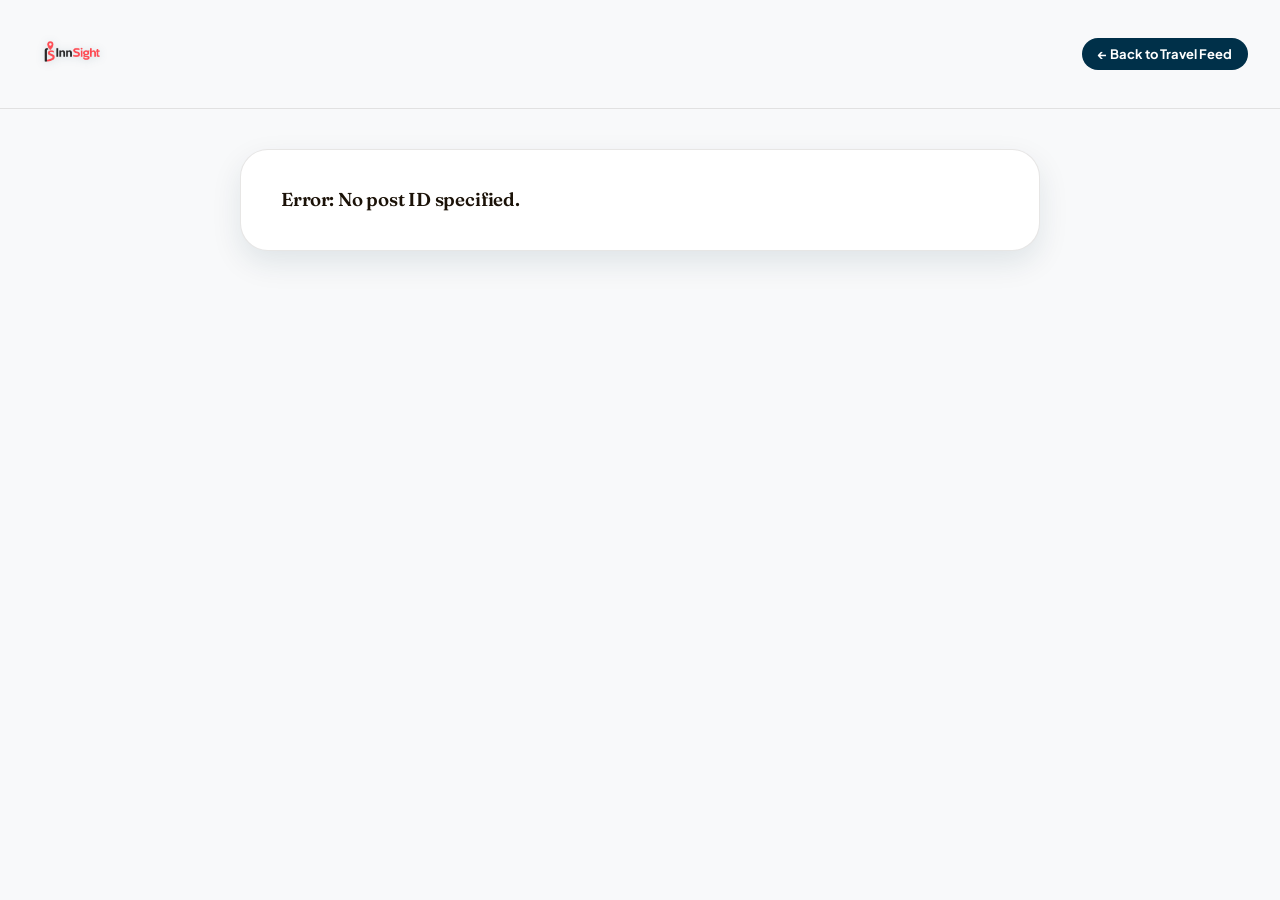
<file: post.html>
<!DOCTYPE html>
<html lang="en">
<head>
<meta charset="UTF-8">
<meta name="viewport" content="width=device-width, initial-scale=1.0">
<title>InnSight — Community Travel Experience</title>
<link rel="icon" href="assets/logo-short.png">
<link rel="preconnect" href="https://fonts.googleapis.com">
<link href="https://fonts.googleapis.com/css2?family=Fraunces:opsz,wght@9..144,500;9..144,600;9..144,700&family=Plus+Jakarta+Sans:wght@400;500;600;700;800&display=swap" rel="stylesheet">
<link rel="stylesheet" href="assets/styles.css">
<style>
  .post-detail-layout {
    max-width: 800px;
    margin: 40px auto 80px;
    background: #fff;
    border: 1px solid var(--line);
    border-radius: var(--radius-lg);
    padding: 40px;
    box-shadow: var(--shadow-md);
  }
  .post-image {
    width: 100%;
    height: 380px;
    object-fit: cover;
    border-radius: var(--radius);
    margin-bottom: 28px;
    border: 1px solid var(--line);
  }
  .post-title {
    font-family: 'Fraunces', serif;
    font-size: 32px;
    color: var(--navy);
    line-height: 1.2;
    margin: 0 0 16px;
  }
  .post-meta {
    display: flex;
    align-items: center;
    gap: 12px;
    border-bottom: 1px solid var(--line);
    padding-bottom: 18px;
    margin-bottom: 24px;
  }
  .post-meta .avatar {
    width: 36px;
    height: 36px;
    border-radius: 50%;
    background: var(--sky);
    color: #fff;
    font-weight: 700;
    font-size: 15px;
    display: flex;
    align-items: center;
    justify-content: center;
  }
  .post-meta .info {
    display: flex;
    flex-direction: column;
    line-height: 1.3;
  }
  .post-meta .author {
    font-size: 14.5px;
    font-weight: 700;
  }
  .post-meta .date {
    font-size: 12px;
    color: rgba(27,18,8,0.5);
  }
  .post-meta .location-tag {
    margin-left: auto;
    background: var(--bg-soft);
    color: var(--navy);
    font-size: 12.5px;
    font-weight: 700;
    padding: 6px 14px;
    border-radius: 999px;
    border: 1px solid var(--line);
  }
  .post-body {
    font-size: 16.5px;
    line-height: 1.7;
    color: rgba(27,18,8,0.85);
    margin-bottom: 40px;
  }
  .comments-section {
    border-top: 1px solid var(--line);
    padding-top: 34px;
  }
  .comments-title {
    font-family: 'Fraunces', serif;
    font-size: 22px;
    color: var(--navy);
    margin-bottom: 24px;
  }
  .comment-item {
    background: var(--bg-soft);
    border-radius: 12px;
    padding: 16px 20px;
    margin-bottom: 16px;
    border: 1px solid rgba(27,18,8,0.04);
  }
  .comment-meta {
    display: flex;
    align-items: center;
    gap: 8px;
    margin-bottom: 8px;
  }
  .comment-meta .c-avatar {
    width: 20px;
    height: 20px;
    border-radius: 50%;
    background: var(--navy);
    color: #fff;
    font-size: 9px;
    font-weight: 700;
    display: flex;
    align-items: center;
    justify-content: center;
  }
  .comment-meta .c-author {
    font-size: 12.5px;
    font-weight: 700;
  }
  .comment-meta .c-date {
    font-size: 11px;
    color: rgba(27,18,8,0.4);
    margin-left: auto;
  }
  .comment-text {
    font-size: 13.5px;
    line-height: 1.5;
    color: rgba(27,18,8,0.8);
    margin: 0;
  }
  .comment-form {
    background: #fff;
    border: 1px solid var(--line);
    border-radius: 14px;
    padding: 24px;
    margin-top: 30px;
    box-shadow: var(--shadow-sm);
  }
</style>
</head>
<body style="background:var(--bg);">

<!-- ============ NAV ============ -->
<header class="nav">
  <div class="nav-inner">
    <a href="index.html" class="brand">
      <img src="assets/logo-short.png" alt="InnSight Logo" style="height: 80px; width: auto; max-width:300px; object-fit:contain; display:block; filter: drop-shadow(0 1px 4px rgba(0,48,73,0.18));">
    </a>

    <div class="nav-actions" style="margin-left:auto;">
      <a href="index.html" class="btn btn-navy btn-sm" onclick="localStorage.setItem('redirectTab', 'social');">
        ← Back to Travel Feed
      </a>
    </div>
  </div>
</header>

<main class="container">
  <div class="post-detail-layout" id="post-content-container">
    <!-- Loaded dynamically -->
  </div>
</main>

<script>
  // Initial Mock Posts Database (identical to script.js defaults)
  const DEFAULT_POSTS = [
    {
      id: "post-1",
      title: "Unbelievable remote work stay in Lisbon!",
      author: "Alex Rivera",
      avatar: "A",
      location: "Lisbon, Portugal",
      content: "Just finished a 2-week workation at the Downtown Designer Loft. The 185 Mbps Wi-Fi was flawless. I sat out on the terrace every afternoon. Highly recommend the Madalena Cafe just down the street! Walking accessibility in Lisbon is amazing, though the street tram is slightly noisy if you open the front balcony.",
      image: "https://images.unsplash.com/photo-1505873242700-f289a29e1e0f?auto=format&fit=crop&w=700&q=80",
      likes: 24,
      comments: [
        {
          author: "Clara Dupont",
          avatar: "C",
          content: "So glad you enjoyed the terrace! We just had the double-glazed windows serviced to keep the tram noise even lower.",
          date: "2026-06-25"
        },
        {
          author: "Marc Wood",
          avatar: "M",
          content: "Adding this to my wishlist for next spring. Is the desk comfortable for 8+ hours?",
          date: "2026-06-26"
        }
      ],
      date: "2026-06-24"
    },
    {
      id: "post-2",
      title: "A serene alpine escape in Interlaken",
      author: "Sophia Martinez",
      avatar: "S",
      location: "Interlaken, Switzerland",
      content: "Waking up to the Swiss Alps view was majestic. It is incredibly quiet here — literally only bird sounds. The walk to the Harder Kulm funicular is beautiful and highly recommended for hikers.",
      image: "https://images.unsplash.com/photo-1505691938895-1758d7feb511?auto=format&fit=crop&w=700&q=80",
      likes: 18,
      comments: [
        {
          author: "Hans Keller",
          avatar: "H",
          content: "Glad you liked the quiet! The hiking path next to the door is my personal favorite.",
          date: "2026-06-25"
        }
      ],
      date: "2026-06-23"
    },
    {
      id: "post-3",
      title: "Santorini cliffside — worth every cent",
      author: "James Okafor",
      avatar: "J",
      location: "Santorini, Greece",
      content: "Stayed at the Cliffside Villa for 5 nights and it absolutely delivered. The cave pool is surreal at sunset. Wi-Fi clocked at 92 Mbps consistently, solid enough for video calls. The caldera walkway is literally steps from the front door — no scooter needed for the main attractions. Afternoons get a bit busy with tourist foot traffic but evenings are completely peaceful.",
      image: "https://images.unsplash.com/photo-1542314831-068cd1dbfeeb?auto=format&fit=crop&w=700&q=80",
      likes: 41,
      comments: [
        {
          author: "Priya Nair",
          avatar: "P",
          content: "The cave pool photo you posted sold me immediately. Booking this for our anniversary trip.",
          date: "2026-06-20"
        },
        {
          author: "David Chen",
          avatar: "D",
          content: "Did you find the workspace usable for full days? I need to keep working during the trip.",
          date: "2026-06-21"
        },
        {
          author: "James Okafor",
          avatar: "J",
          content: "Completely usable — the terrace desk gets good shade in the morning. Used it from 7am to noon every day.",
          date: "2026-06-21"
        }
      ],
      date: "2026-06-19"
    },
    {
      id: "post-4",
      title: "Working remotely from Ubud — honest review",
      author: "Nina Vasquez",
      avatar: "N",
      location: "Ubud, Bali",
      content: "The Rice Terrace Retreat has the fastest internet I've tested in Bali — 118 Mbps on a dedicated fiber line with a backup battery. The surrounding nature sounds are calming but insects are loud at night, just a heads up. You absolutely need a scooter or driver to get anywhere. The open-air lounge is perfect for morning calls with the right time zone. Would return without hesitation.",
      image: "https://images.unsplash.com/photo-1582719478250-c89cae4dc85b?auto=format&fit=crop&w=700&q=80",
      likes: 33,
      comments: [
        {
          author: "Lena Hoffmann",
          avatar: "L",
          content: "The insect noise was my concern too! Did you find earplugs helped or was it actually fine?",
          date: "2026-06-17"
        },
        {
          author: "Nina Vasquez",
          avatar: "N",
          content: "Honestly fine after the first night — you adjust quickly. The white noise fan they provide helps.",
          date: "2026-06-17"
        }
      ],
      date: "2026-06-16"
    },
    {
      id: "post-5",
      title: "One week in Lisbon — productivity at an all-time high",
      author: "Tom Eriksson",
      avatar: "T",
      location: "Lisbon, Portugal",
      content: "I was skeptical about the workspace claim but the Lisbon loft genuinely delivers. Dedicated desk by the window, ergonomic chair, and gigabit fiber. Noise level was measured at around 40–44 dB during the day — well within acceptable range. The Chiado neighborhood has no shortage of good coffee. This is now my go-to base for European workations.",
      image: "https://images.unsplash.com/photo-1499793983690-e29da59ef1c2?auto=format&fit=crop&w=700&q=80",
      likes: 29,
      comments: [
        {
          author: "Alex Rivera",
          avatar: "A",
          content: "Completely agree — Chiado has the best cafe density in any city I've worked from. Glad you loved it.",
          date: "2026-06-14"
        }
      ],
      date: "2026-06-13"
    },
    {
      id: "post-6",
      title: "Swiss Alps in winter — cabin life is something else",
      author: "Yuki Tanaka",
      avatar: "Y",
      location: "Interlaken, Switzerland",
      content: "The Alpine Wood Cabin in January is a completely different experience from summer. Fireplace crackling every evening, snow on the mountain, and near-total silence outside. Wi-Fi dipped to around 55 Mbps during a snowstorm but recovered within hours. The hot tub under the stars is the highlight. Highly recommend pairing this stay with the Jungfraujoch day trip.",
      image: "https://images.unsplash.com/photo-1518684079-3c830dcef090?auto=format&fit=crop&w=700&q=80",
      likes: 52,
      comments: [
        {
          author: "Sophia Martinez",
          avatar: "S",
          content: "I did summer — now I need to come back for winter after seeing this. The hot tub looks incredible.",
          date: "2026-06-10"
        },
        {
          author: "Ravi Patel",
          avatar: "R",
          content: "How was the road access in snow? Worried about getting stranded.",
          date: "2026-06-11"
        },
        {
          author: "Yuki Tanaka",
          avatar: "Y",
          content: "The main road is well gritted. We had a 4WD rental and never had any issues. Host also gives good advice on timing.",
          date: "2026-06-11"
        }
      ],
      date: "2026-06-09"
    },
    {
      id: "post-7",
      title: "Bali as a long-term base — month one down",
      author: "Carlos Mendes",
      avatar: "C",
      location: "Ubud, Bali",
      content: "Finishing my first month at the Rice Terrace Retreat and it has been everything I hoped. The pool is a genuine stress reliever after long work sessions. Internet held at 110–120 Mbps throughout. A private driver for the month cost less than a week of taxis back home. The only adjustment is the heat — the open-air lounge is best used before 10am or after 5pm.",
      image: "https://images.unsplash.com/photo-1501785888041-af3ef285b470?auto=format&fit=crop&w=700&q=80",
      likes: 47,
      comments: [
        {
          author: "Nina Vasquez",
          avatar: "N",
          content: "Month-long stays here make so much sense. The rate per night drops and you get into a real routine.",
          date: "2026-06-06"
        }
      ],
      date: "2026-06-05"
    },
    {
      id: "post-8",
      title: "Honest thoughts on the Santorini villa after a week",
      author: "Amara Osei",
      avatar: "A",
      location: "Santorini, Greece",
      content: "Beautiful property, no question. The AI verification badge is accurate — every amenity listed was exactly as described. The sunset terrace is genuinely one of the best views I have ever seen. Worth noting: the Oia caldera steps are steep with luggage, so plan arrivals accordingly. Wi-Fi was stable at 88–96 Mbps. For the price, this is exceptional value compared to hotel alternatives in the area.",
      image: "https://images.unsplash.com/photo-1522708323590-d24dbb6b0267?auto=format&fit=crop&w=700&q=80",
      likes: 38,
      comments: [
        {
          author: "James Okafor",
          avatar: "J",
          content: "The luggage point is real — I wish I had packed lighter. Great tip to include.",
          date: "2026-06-03"
        },
        {
          author: "Mei Lin",
          avatar: "M",
          content: "The AI verification matching perfectly is a big deal for me. I've been burned by misleading listings before.",
          date: "2026-06-03"
        }
      ],
      date: "2026-06-02"
    }
  ];

  // Retrieve post details
  function getPostFromStore(postId) {
    let posts = JSON.parse(localStorage.getItem('innsight_posts'));
    if (!posts) {
      localStorage.setItem('innsight_posts', JSON.stringify(DEFAULT_POSTS));
      posts = DEFAULT_POSTS;
    }
    return posts.find(p => p.id === postId);
  }

  // Save updated post
  function savePostToStore(updatedPost) {
    let posts = JSON.parse(localStorage.getItem('innsight_posts'));
    if (!posts) return;
    const idx = posts.findIndex(p => p.id === updatedPost.id);
    if (idx !== -1) {
      posts[idx] = updatedPost;
      localStorage.setItem('innsight_posts', JSON.stringify(posts));
    }
  }

  // Load and Render Post Details
  function initPostPage() {
    const params = new URLSearchParams(window.location.search);
    const postId = params.get('id');
    
    if (!postId) {
      document.getElementById('post-content-container').innerHTML = `<h3>Error: No post ID specified.</h3>`;
      return;
    }

    const post = getPostFromStore(postId);
    if (!post) {
      document.getElementById('post-content-container').innerHTML = `<h3>Error: Post not found.</h3>`;
      return;
    }

    const imageHtml = post.image ? `<img src="${post.image}" alt="${post.title}" class="post-image">` : '';
    
    let commentsListHtml = '';
    if (post.comments.length === 0) {
      commentsListHtml = `<p style="color:rgba(27,18,8,0.4); font-size:14px; font-style:italic;">No comments yet. Be the first to join the conversation!</p>`;
    } else {
      post.comments.forEach(comment => {
        commentsListHtml += `
          <div class="comment-item">
            <div class="comment-meta">
              <span class="c-avatar">${comment.avatar || comment.author.charAt(0)}</span>
              <span class="c-author">${comment.author}</span>
              <span class="c-date">${comment.date}</span>
            </div>
            <p class="comment-text">${comment.content}</p>
          </div>
        `;
      });
    }

    document.getElementById('post-content-container').innerHTML = `
      ${imageHtml}
      
      <h2 class="post-title">${post.title}</h2>
      
      <div class="post-meta">
        <span class="avatar">${post.avatar || post.author.charAt(0)}</span>
        <div class="info">
          <span class="author">By ${post.author}</span>
          <span class="date">Published on ${post.date}</span>
        </div>
        <span class="location-tag">${post.location}</span>
      </div>
      
      <div class="post-body">
        ${post.content.replace(/\n/g, '<br>')}
      </div>
      
      <div class="comments-section">
        <h3 class="comments-title">Public Discussion (${post.comments.length})</h3>
        <div id="comments-list-container">
          ${commentsListHtml}
        </div>
        
        <!-- Comment submission form -->
        <div class="comment-form">
          <h4 style="margin:0 0 14px 0; font-family:'Fraunces',serif; color:var(--navy);">Add Public Comment</h4>
          <form onsubmit="handleCommentSubmit(event, '${post.id}')">
            <div class="form-field">
              <label>Your Name</label>
              <input type="text" id="comment-author" placeholder="e.g., Clara Dupont" required>
            </div>
            <div class="form-field">
              <label>Comment text</label>
              <textarea id="comment-text" rows="3" placeholder="Join the discussion publicly..." style="padding:12px; border-radius:10px; border:1.5px solid var(--line); font-family:inherit; outline:none; resize:vertical; font-size:14px;" required></textarea>
            </div>
            <button class="btn btn-navy" type="submit" style="margin-top:10px;">Post Comment</button>
          </form>
        </div>
      </div>
    `;
  }

  // Handle Comment Submission
  function handleCommentSubmit(event, postId) {
    event.preventDefault();
    
    const author = document.getElementById('comment-author').value.trim();
    const content = document.getElementById('comment-text').value.trim();
    
    if (!author || !content) return;

    const post = getPostFromStore(postId);
    if (!post) return;

    const newComment = {
      author: author,
      avatar: author.charAt(0).toUpperCase(),
      content: content,
      date: new Date().toISOString().split('T')[0]
    };

    post.comments.push(newComment);
    savePostToStore(post);
    
    // Refresh details page
    initPostPage();
  }

  // Initialize
  document.addEventListener("DOMContentLoaded", initPostPage);
</script>
</body>
</html>
</file>
<file: assets/styles.css>
/* ===== InnSight Design Tokens ===== */
:root{
  --bg:           #F8F9FA;
  --bg-soft:      #EDEFF2;
  --ink:          #1B1208;
  --accent:       #E0565B;
  --accent-dark:  #C1121F;
  --accent-deep:  #780000;
  --navy:         #003049;
  --sky:          #669BBC;
  --line:         rgba(27,18,8,0.10);
  --shadow-sm:    0 2px 10px rgba(27,18,8,0.06);
  --shadow-md:    0 12px 30px rgba(0,48,73,0.10);
  --shadow-lg:    0 24px 60px rgba(0,48,73,0.16);
  --radius:       18px;
  --radius-lg:    28px;
  --ease:         cubic-bezier(.22,1,.36,1);
}

*{box-sizing:border-box;}
html{scroll-behavior:smooth;}
body{
  margin:0;
  background:var(--bg);
  color:var(--ink);
  font-family:'Plus Jakarta Sans', sans-serif;
  -webkit-font-smoothing:antialiased;
  overflow-x:hidden;
}
img{max-width:100%;display:block;}
a{text-decoration:none;color:inherit;}
button{font-family:inherit;cursor:pointer;border:none;background:none;}
.container{max-width:1280px;margin:0 auto;padding:0 32px;}
.eyebrow{
  font-size:13px;
  font-weight:700;
  letter-spacing:.14em;
  text-transform:uppercase;
  color:var(--accent-dark);
  display:flex;align-items:center;gap:8px;
}
.eyebrow::before{
  content:'';width:18px;height:2px;background:var(--accent);border-radius:2px;
}
h1,h2,h3{
  font-family:'Fraunces', serif;
  font-weight:600;
  letter-spacing:-0.01em;
  margin:0;
  line-height:1.05;
}
.section{padding:120px 0;}
.section-head{max-width:640px;margin-bottom:56px;}
.section-head h2{font-size:clamp(32px,4vw,46px);margin-top:14px;}
.section-head p{font-size:17px;color:rgba(27,18,8,0.62);margin-top:16px;line-height:1.6;}

::selection{background:var(--accent);color:#fff;}

/* ===== Reveal on scroll ===== */
.reveal{opacity:0;transform:translateY(24px);transition:opacity .8s var(--ease), transform .8s var(--ease);}
.reveal.in{opacity:1;transform:translateY(0);}

/* ===== Topbar / Nav ===== */
.nav{
  position:sticky;top:0;z-index:60;
  background:rgba(248,249,250,0.96);
  backdrop-filter:blur(14px);
  border-bottom:1px solid var(--line);
  transition:box-shadow .3s ease, padding .3s ease;
}
.nav.scrolled{box-shadow:0 6px 24px rgba(0,48,73,0.08);}
.nav-inner{
  max-width:1280px;margin:0 auto;padding:14px 32px;
  display:flex;align-items:center;gap:28px;
}
.brand{display:flex;align-items:center;flex-shrink:0;}
.brand-logo-img{height:100px; width:auto; max-width:340px; object-fit:contain; display:block; transition:transform 0.3s ease; filter: drop-shadow(0 2px 8px rgba(0,48,73,0.28)) drop-shadow(0 0px 2px rgba(0,0,0,0.15));}
.brand:hover .brand-logo-img{transform:scale(1.04);}
.brand .word .sight{color:var(--accent);}

.searchbar{
  flex:1;
  display:flex;align-items:center;
  background:#fff;
  border:1px solid var(--line);
  border-radius:999px;
  box-shadow:var(--shadow-sm);
  padding:6px;
  max-width:640px;
  margin:0 auto;
  transition:box-shadow .3s var(--ease), transform .3s var(--ease);
}
.searchbar:hover{box-shadow:var(--shadow-md);transform:translateY(-1px);}
.search-field{
  flex:1;display:flex;flex-direction:column;padding:8px 18px;
  border-right:1px solid var(--line);
  cursor:pointer; min-width:0;
}
.search-field:last-of-type{border-right:none;}
.search-field label{font-size:11px;font-weight:700;text-transform:uppercase;letter-spacing:.06em;color:var(--navy);}
.search-field input{
  border:none;background:none;font-size:14px;font-family:inherit;color:var(--ink);
  padding:2px 0 0;width:100%;outline:none;
}
.search-field input::placeholder{color:rgba(27,18,8,0.35);}
.search-go{
  flex-shrink:0;width:44px;height:44px;border-radius:50%;
  background:var(--accent);color:#fff;
  display:flex;align-items:center;justify-content:center;
  transition:transform .25s var(--ease), background .25s ease;
}
.search-go:hover{transform:scale(1.06);background:var(--accent-dark);}

.nav-actions{display:flex;align-items:center;gap:10px;flex-shrink:0;}
.btn{
  display:inline-flex;align-items:center;gap:8px;
  padding:11px 20px;border-radius:999px;font-weight:700;font-size:14px;
  transition:transform .22s var(--ease), box-shadow .22s var(--ease), background .22s ease,color .22s ease;
  white-space:nowrap;
}
.btn-ghost{background:transparent;color:var(--navy);border:1.5px solid var(--line);}
.btn-ghost:hover{border-color:var(--navy);background:rgba(0,48,73,0.05);}
.btn-navy{background:var(--navy);color:#fff;}
.btn-navy:hover{transform:translateY(-2px);box-shadow:var(--shadow-md);}
.btn-accent{background:var(--accent);color:#fff;}
.btn-accent:hover{transform:translateY(-2px);box-shadow:0 14px 28px rgba(224,86,91,0.35);background:var(--accent-dark);}
.btn-outline-accent{background:#fff;color:var(--accent-dark);border:1.5px solid var(--accent);}
.btn-outline-accent:hover{background:var(--accent);color:#fff;}
.btn-sm{padding:8px 16px;font-size:13px;}

/* ===== Hero ===== */
.hero {
  position: relative;
  background-color: #0B1014;
  color: #FFFFFF;
  padding: 140px 0 100px;
  text-align: center;
  overflow: hidden;
  border-bottom: 1px solid rgba(255, 255, 255, 0.08);
}
.hero-content {
  position: relative;
  z-index: 10;
}
/* Cyber Grid Overlay */
.hero-grid {
  position: absolute;
  inset: 0;
  background-image: 
    linear-gradient(rgba(255,255,255,0.02) 1px, transparent 1px),
    linear-gradient(90deg, rgba(255,255,255,0.02) 1px, transparent 1px);
  background-size: 50px 50px;
  background-position: center top;
  z-index: 0;
  pointer-events: none;
}
/* Glowing AI Aura Blurs */
.hero-aura {
  position: absolute;
  inset: -10% -10% auto -10%;
  height: 120%;
  background: 
    radial-gradient(circle at 20% 30%, rgba(224, 86, 91, 0.15), transparent 45%),
    radial-gradient(circle at 80% 20%, rgba(102, 155, 188, 0.15), transparent 45%),
    radial-gradient(circle at 50% 60%, rgba(0, 48, 73, 0.3), transparent 50%);
  z-index: 0;
  pointer-events: none;
  animation: heroAuraDrift 20s ease-in-out infinite;
  will-change: transform;
}
@keyframes heroAuraDrift {
  0%, 100% { transform: translate3d(0, 0, 0) scale(1); }
  50% { transform: translate3d(2%, -3%, 0) scale(1.05); }
}

/* Vector node connector overlay */
.hero-vector-overlay {
  position: absolute;
  inset: 0;
  z-index: 1;
  pointer-events: none;
  opacity: 0.25;
}

.hero h1.tagline {
  font-family: 'Fraunces', serif;
  font-size: clamp(42px, 6vw, 72px);
  max-width: 860px;
  margin: 0 auto 24px;
  background: linear-gradient(135deg, #FFFFFF 0%, rgba(255, 255, 255, 0.78) 100%);
  -webkit-background-clip: text;
  -webkit-text-fill-color: transparent;
  line-height: 1.08;
  position: relative;
  z-index: 10;
  letter-spacing: -0.02em;
}
.hero .sub {
  font-size: 18px;
  color: rgba(255, 255, 255, 0.62);
  max-width: 580px;
  margin: 0 auto 48px;
  line-height: 1.65;
  position: relative;
  z-index: 10;
}
.hero-badge {
  display: inline-flex;
  align-items: center;
  gap: 8px;
  background: rgba(255,255,255,0.08);
  border: 1px solid rgba(255,255,255,0.18);
  border-radius: 999px;
  padding: 8px 20px;
  font-size: 12.5px;
  font-weight: 600;
  color: rgba(255,255,255,0.80);
  letter-spacing: 0.04em;
  margin-bottom: 28px;
  backdrop-filter: blur(6px);
  position: relative;
  z-index: 10;
}
.hero-badge-dot {
  width: 7px;
  height: 7px;
  border-radius: 50%;
  background: #69D58C;
  box-shadow: 0 0 0 0 rgba(105,213,140,0.6);
  animation: pulseDot 1.8s infinite;
  flex-shrink: 0;
}
.hero-ctas {
  display: flex;
  justify-content: center;
  gap: 14px;
  margin-bottom: 70px;
  flex-wrap: wrap;
  position: relative;
  z-index: 10;
}
.hero-cta-primary {
  padding: 14px 32px;
  font-size: 15px;
  box-shadow: 0 8px 32px rgba(224,86,91,0.45);
}
.hero-cta-primary:hover {
  transform: translateY(-3px);
  box-shadow: 0 16px 40px rgba(224,86,91,0.55);
}
.hero-cta-secondary {
  padding: 14px 28px;
  font-size: 15px;
  border-color: rgba(255,255,255,0.3);
  color: #fff;
}
.hero-cta-secondary:hover {
  border-color: rgba(255,255,255,0.7);
  background: rgba(255,255,255,0.08);
  color: #fff;
}
.hero-stats {
  display: flex;
  justify-content: center;
  gap: 48px;
  flex-wrap: wrap;
  margin-top: 8px;
  position: relative;
  z-index: 10;
}
.hero-stat {
  text-align: center;
}
.hero-stat .num {
  font-family: 'Fraunces', serif;
  font-size: 32px;
  color: #FFFFFF;
  font-weight: 700;
}
.hero-stat .lbl {
  font-size: 12px;
  text-transform: uppercase;
  letter-spacing: .08em;
  color: rgba(255, 255, 255, 0.5);
  margin-top: 2px;
}

.hero-img-strip{
  display:grid;grid-template-columns:1.3fr 1fr 1fr;gap:18px;
  margin-top:64px;height:340px;
}
.hero-img-strip img{width:100%;height:100%;object-fit:cover;border-radius:var(--radius-lg);box-shadow:0 32px 64px rgba(0,0,0,0.5);}
.hero-img-strip .tall{height:340px;}
.strip-col{display:flex;flex-direction:column;gap:18px;}
.strip-col img{height:161px;}

/* ===== Destination cards ===== */
.grid-3{display:grid;grid-template-columns:repeat(3,1fr);gap:28px;}
.card{
  background:#fff;border-radius:var(--radius);overflow:hidden;
  border:1px solid var(--line);
  transition:transform .35s var(--ease), box-shadow .35s var(--ease);
  position:relative;
}
.card:hover{transform:translateY(-8px);box-shadow:var(--shadow-lg);}
.card .img-wrap{position:relative;height:220px;overflow:hidden;}
.card .img-wrap img{width:100%;height:100%;object-fit:cover;transition:transform .6s var(--ease);}
.card:hover .img-wrap img{transform:scale(1.08);}
.match-badge{
  position:absolute;top:14px;right:14px;
  background:rgba(0,48,73,0.88);color:#fff;
  font-size:12px;font-weight:700;padding:7px 12px;border-radius:999px;
  display:flex;align-items:center;gap:6px;backdrop-filter:blur(4px);
}
.match-badge .dot{width:6px;height:6px;border-radius:50%;background:#69D58C;box-shadow:0 0 0 0 rgba(105,213,140,.6);animation:pulseDot 1.8s infinite;}
@keyframes pulseDot{0%{box-shadow:0 0 0 0 rgba(105,213,140,.5)}70%{box-shadow:0 0 0 8px rgba(105,213,140,0)}100%{box-shadow:0 0 0 0 rgba(105,213,140,0)}}
.card .body{padding:18px 20px 22px;}
.card .top-row{display:flex;justify-content:space-between;align-items:baseline;margin-bottom:4px;}
.card h4{font-family:'Fraunces',serif;font-size:18px;font-weight:600;}
.card .rating{display:flex;align-items:center;gap:4px;font-size:13px;font-weight:700;}
.card .loc{font-size:13px;color:rgba(27,18,8,0.55);margin-bottom:10px;}
.card .price{font-size:15px;font-weight:700;color:var(--navy);}
.card .price span{font-weight:500;color:rgba(27,18,8,0.5);font-size:13px;}

/* ===== Verified properties ===== */
.verified-card{
  background:#fff;border-radius:var(--radius);border:1px solid var(--line);
  display:flex;gap:0;overflow:hidden;transition:box-shadow .3s ease, transform .3s ease;
}
.verified-card:hover{box-shadow:var(--shadow-md);transform:translateY(-4px);}
.verified-card .img-wrap{width:42%;flex-shrink:0;position:relative;min-height:220px;}
.verified-card .img-wrap img{width:100%;height:100%;object-fit:cover;position:absolute;inset:0;}
.verified-card .content{padding:24px;display:flex;flex-direction:column;gap:10px;flex:1;}
.ai-verified-pill{
  align-self:flex-start;
  display:flex;align-items:center;gap:6px;
  background:rgba(102,155,188,0.14);color:var(--navy);
  font-size:12px;font-weight:700;padding:6px 12px;border-radius:999px;border:1px solid rgba(102,155,188,0.4);
}
.ai-verified-pill svg{width:14px;height:14px;}
.verified-tags{display:flex;gap:8px;flex-wrap:wrap;margin-top:4px;}
.verified-tags span{
  font-size:11.5px;font-weight:600;color:var(--navy);background:var(--bg-soft);
  padding:5px 10px;border-radius:8px;
}

/* ===== Why InnSight ===== */
.why-grid{display:grid;grid-template-columns:repeat(4,1fr);gap:24px;}
.why-card{
  background:#fff;border:1px solid var(--line);border-radius:var(--radius);
  padding:30px 24px;transition:transform .3s var(--ease), box-shadow .3s var(--ease);
}
.why-card:hover{transform:translateY(-6px);box-shadow:var(--shadow-md);border-color:transparent;}
.why-icon{
  width:50px;height:50px;border-radius:14px;display:flex;align-items:center;justify-content:center;
  margin-bottom:18px;
}
.why-card h4{font-family:'Fraunces',serif;font-size:18px;margin-bottom:8px;}
.why-card p{font-size:14.5px;color:rgba(27,18,8,0.6);line-height:1.55;}

/* ===== AI Feature: turnover flow ===== */
.feature-block{display:grid;grid-template-columns:1fr 1fr;gap:60px;align-items:center;}
.feature-block.rev{direction:rtl;}
.feature-block.rev > *{direction:ltr;}
.flow{
  background:var(--navy);border-radius:var(--radius-lg);padding:34px;
  position:relative;overflow:hidden;
}
.flow::after{
  content:'';position:absolute;inset:0;
  background:radial-gradient(circle at 80% 0%, rgba(102,155,188,0.35), transparent 60%);
}
.flow-step{
  position:relative;z-index:1;
  display:flex;align-items:center;gap:14px;
  background:rgba(255,255,255,0.06);border:1px solid rgba(255,255,255,0.12);
  border-radius:14px;padding:14px 18px;color:#fff;margin-bottom:0;
}
.flow-step .ic{
  width:36px;height:36px;border-radius:10px;background:var(--sky);flex-shrink:0;
  display:flex;align-items:center;justify-content:center;
}
.flow-step .txt b{display:block;font-size:14px;}
.flow-step .txt span{font-size:12px;color:rgba(255,255,255,0.6);}
.flow-arrow{
  position:relative;z-index:1;width:2px;height:26px;margin:2px auto;
  background:linear-gradient(to bottom, var(--sky), transparent);
  overflow:hidden;
}
.flow-arrow::after{
  content:'';position:absolute;left:-2px;top:-100%;width:6px;height:40%;
  background:#fff;border-radius:3px;filter:blur(1px);
  animation:flowPulse 2.2s linear infinite;
}
@keyframes flowPulse{0%{top:-40%}100%{top:120%}}
.feature-copy .eyebrow{margin-bottom:14px;}
.feature-copy h3{font-size:clamp(26px,3vw,34px);margin-bottom:16px;}
.feature-copy p{font-size:16px;color:rgba(27,18,8,0.62);line-height:1.65;margin-bottom:18px;}
.scenario-bubble{
  background:#fff;border:1px solid var(--line);border-radius:14px;padding:14px 18px;
  font-size:14px;font-weight:600;display:inline-flex;align-items:center;gap:10px;margin-bottom:22px;
  box-shadow:var(--shadow-sm);
}
.scenario-bubble .quote{color:var(--accent-dark);}

/* ===== Verification layers ===== */
.verify-tabs{display:flex;gap:10px;margin-bottom:30px;}
.vtab{
  padding:10px 18px;border-radius:999px;font-size:13px;font-weight:700;
  border:1.5px solid var(--line);color:rgba(27,18,8,.55);transition:all .25s ease;
}
.vtab.active{background:var(--navy);color:#fff;border-color:var(--navy);}
.verify-panel{display:none;}
.verify-panel.active{display:grid;}
.verify-panel{grid-template-columns:1fr 1fr;gap:50px;align-items:center;}
.upload-mock{
  background:#fff;border:1px solid var(--line);border-radius:var(--radius);padding:22px;box-shadow:var(--shadow-sm);
}
.upload-mock .imgph{
  height:160px;border-radius:12px;background:linear-gradient(135deg,#eef2f4,#dfe8ec);
  display:flex;align-items:center;justify-content:center;color:rgba(0,48,73,.4);font-size:13px;font-weight:600;
  margin-bottom:14px;position:relative;overflow:hidden;
}
.scan-line{
  position:absolute;left:0;top:0;width:100%;height:3px;
  background:linear-gradient(90deg,transparent,var(--sky),transparent);
  animation:scanMove 2.4s ease-in-out infinite;
}
@keyframes scanMove{0%{top:0}50%{top:97%}100%{top:0}}
.check-row{display:flex;align-items:center;gap:10px;font-size:13.5px;font-weight:600;padding:8px 0;border-top:1px solid var(--line);}
.check-row:first-of-type{border-top:none;}
.check-row .tick{
  width:20px;height:20px;border-radius:50%;background:#E8F6EC;color:#2F9E55;
  display:flex;align-items:center;justify-content:center;flex-shrink:0;font-size:12px;
}
.flag-row{background:rgba(193,18,31,0.07);border:1px solid rgba(193,18,31,0.25);border-radius:10px;padding:10px 14px;font-size:13px;color:var(--accent-deep);font-weight:600;margin-top:10px;display:flex;gap:8px;align-items:center;}

/* ===== AI Concierge ===== */
.concierge{
  background:linear-gradient(135deg, var(--navy), #00263a);
  border-radius:var(--radius-lg);
  padding:70px;
  display:grid;grid-template-columns:1fr 1fr;gap:60px;align-items:center;
  color:#fff;position:relative;overflow:hidden;
}
.concierge::before{
  content:'';position:absolute;top:-100px;right:-100px;width:340px;height:340px;border-radius:50%;
  background:radial-gradient(circle, rgba(102,155,188,0.35), transparent 70%);
}
.concierge h2{color:#fff;}
.concierge .section-head p{color:rgba(255,255,255,0.65);}
.chat-mock{
  background:rgba(255,255,255,0.06);border:1px solid rgba(255,255,255,0.14);
  border-radius:20px;padding:24px;backdrop-filter:blur(6px);
}
.chat-row{display:flex;gap:10px;margin-bottom:14px;align-items:flex-start;}
.chat-row.user{justify-content:flex-end;}
.bubble{
  max-width:78%;padding:12px 16px;border-radius:14px;font-size:13.5px;line-height:1.5;
}
.bubble.ai{background:rgba(102,155,188,0.22);border:1px solid rgba(102,155,188,0.4);}
.bubble.user{background:var(--accent);}
.concierge-feats{display:flex;flex-direction:column;gap:14px;margin-top:24px;}
.concierge-feats div{display:flex;gap:10px;align-items:center;font-size:14px;color:rgba(255,255,255,0.85);}
.concierge-feats .dotmark{width:7px;height:7px;border-radius:50%;background:var(--accent);flex-shrink:0;}

/* ===== Trust metrics ===== */
.metrics-grid{display:grid;grid-template-columns:repeat(4,1fr);gap:24px;}
.metric{
  background:#fff;border:1px solid var(--line);border-radius:var(--radius);padding:34px 26px;text-align:center;
  transition:transform .3s ease;
}
.metric:hover{transform:translateY(-6px);}
.metric .big{font-family:'Fraunces',serif;font-size:42px;font-weight:700;color:var(--accent-dark);}
.metric .lbl{margin-top:8px;font-size:13.5px;color:rgba(27,18,8,.6);font-weight:600;}

/* ===== Auth section ===== */
.auth-section{
  background:var(--bg-soft);border-radius:var(--radius-lg);padding:60px 56px;
  display:grid;grid-template-columns:1fr 1fr;gap:40px;
}
.auth-col h3{font-size:22px;margin-bottom:6px;}
.auth-col > p{font-size:14px;color:rgba(27,18,8,.6);margin-bottom:22px;}
.auth-card{
  background:#fff;border:1px solid var(--line);border-radius:16px;padding:22px;
  display:flex;justify-content:space-between;align-items:center;margin-bottom:14px;
  transition:transform .25s ease, box-shadow .25s ease;
}
.auth-card:hover{transform:translateX(4px);box-shadow:var(--shadow-sm);}
.auth-card .l b{display:block;font-size:15.5px;font-family:'Fraunces',serif;}
.auth-card .l span{font-size:12.5px;color:rgba(27,18,8,.55);}
.divider-text{display:flex;align-items:center;gap:10px;font-size:12px;color:rgba(27,18,8,.4);margin:14px 0;}
.divider-text::before,.divider-text::after{content:'';flex:1;height:1px;background:var(--line);}

/* ===== Footer ===== */
footer{background:var(--navy);color:rgba(255,255,255,0.78);padding:70px 0 28px;}
.footer-top{display:flex;justify-content:space-between;gap:40px;flex-wrap:wrap;padding-bottom:50px;border-bottom:1px solid rgba(255,255,255,0.1);}
.footer-brand{max-width:300px;}
.footer-brand .word{color:#fff;font-family:'Fraunces',serif;font-size:22px;font-weight:700;}
.footer-brand .word .sight{color:var(--accent);}
.footer-brand p{font-size:13.5px;color:rgba(255,255,255,0.55);margin-top:12px;line-height:1.6;}
.newsletter{display:flex;margin-top:18px;background:rgba(255,255,255,0.08);border-radius:999px;padding:5px 5px 5px 18px;}
.newsletter input{background:none;border:none;outline:none;color:#fff;font-size:13px;flex:1;min-width:0;}
.newsletter input::placeholder{color:rgba(255,255,255,0.4);}
.newsletter button{background:var(--accent);color:#fff;border-radius:999px;padding:9px 18px;font-size:13px;font-weight:700;}
.footer-cols{display:flex;gap:60px;flex-wrap:wrap;}
.footer-col h5{font-size:12.5px;text-transform:uppercase;letter-spacing:.08em;color:rgba(255,255,255,0.45);margin-bottom:16px;}
.footer-col a{display:block;font-size:14px;color:rgba(255,255,255,0.78);margin-bottom:11px;transition:color .2s;}
.footer-col a:hover{color:var(--sky);}
.footer-bottom{display:flex;justify-content:space-between;align-items:center;padding-top:24px;flex-wrap:wrap;gap:14px;}
.socials{display:flex;gap:12px;}
.socials a{width:36px;height:36px;border-radius:50%;background:rgba(255,255,255,0.08);display:flex;align-items:center;justify-content:center;transition:background .2s;}
.socials a:hover{background:var(--accent);}
.footer-tagline{font-size:13px;color:rgba(255,255,255,0.5);}

/* ===== Responsive ===== */
@media (max-width:1024px){
  .grid-3{grid-template-columns:1fr 1fr;}
  .why-grid{grid-template-columns:1fr 1fr;}
  .metrics-grid{grid-template-columns:1fr 1fr;}
  .feature-block{grid-template-columns:1fr;gap:36px;}
  .feature-block.rev{direction:ltr;}
  .concierge{grid-template-columns:1fr;padding:44px;}
  .auth-section{grid-template-columns:1fr;padding:40px 28px;}
  .verify-panel{grid-template-columns:1fr;}
  .hero-img-strip{grid-template-columns:1fr 1fr;}
}
@media (max-width:760px){
  .container{padding:0 20px;}
  .nav-inner{flex-wrap:wrap;}
  .searchbar{order:3;width:100%;flex-direction:column;align-items:stretch;}
  .search-field{border-right:none;border-bottom:1px solid var(--line);}
  .grid-3{grid-template-columns:1fr;}
  .why-grid{grid-template-columns:1fr;}
  .metrics-grid{grid-template-columns:1fr 1fr;}
  .verified-card{flex-direction:column;}
  .verified-card .img-wrap{width:100%;}
  .section{padding:80px 0;}
  .hero-img-strip{grid-template-columns:1fr;height:auto;}
  .strip-col{flex-direction:row;}
  .footer-top{flex-direction:column;}
}

/* ===== Dashboard Selector Tabs ===== */
.nav-tabs {
  display: flex;
  gap: 8px;
  margin-left: 20px;
  background: rgba(0, 48, 73, 0.04);
  padding: 4px;
  border-radius: 999px;
  border: 1px solid var(--line);
}
.tab-btn {
  padding: 8px 16px;
  border-radius: 999px;
  font-size: 13.5px;
  font-weight: 600;
  color: var(--navy);
  transition: all 0.25s var(--ease);
  display: flex;
  align-items: center;
  gap: 6px;
}
.tab-btn:hover {
  background: rgba(0, 48, 73, 0.05);
}
.tab-btn.active {
  background: var(--navy);
  color: #fff;
  box-shadow: var(--shadow-sm);
}

/* ===== View Section Display ===== */
.app-view {
  display: none;
  animation: fadeIn 0.4s var(--ease);
}
.app-view.active {
  display: block;
}
@keyframes fadeIn {
  from { opacity: 0; transform: translateY(10px); }
  to { opacity: 1; transform: translateY(0); }
}

/* ===== Guest Portal Map Split Layout ===== */
.portal-layout {
  display: grid;
  grid-template-columns: 1.1fr 0.9fr;
  gap: 28px;
  margin-top: 30px;
}
.map-outer {
  position: relative;
  background: #fff;
  border-radius: var(--radius-lg);
  border: 1px solid var(--line);
  box-shadow: var(--shadow-md);
  overflow: hidden;
  height: 640px;
  display: flex;
  flex-direction: column;
}
.map-container {
  flex: 1;
  width: 100%;
  height: 100%;
}
.map-overlay-info {
  position: absolute;
  top: 16px;
  left: 16px;
  z-index: 1000;
  background: rgba(255, 255, 255, 0.92);
  backdrop-filter: blur(8px);
  border: 1px solid var(--line);
  border-radius: 12px;
  padding: 10px 14px;
  max-width: 280px;
  box-shadow: var(--shadow-sm);
  font-size: 12.5px;
  line-height: 1.45;
}
.map-overlay-info h5 {
  margin: 0 0 4px;
  font-family: 'Fraunces', serif;
  font-size: 14px;
  color: var(--navy);
}

/* Leaflet Overrides */
.leaflet-popup-content-wrapper {
  border-radius: 14px !important;
  box-shadow: var(--shadow-md) !important;
  padding: 4px !important;
}
.leaflet-popup-content {
  margin: 12px 14px !important;
  line-height: 1.4 !important;
  font-family: 'Plus Jakarta Sans', sans-serif;
}
.map-pop-title {
  font-family: 'Fraunces', serif;
  font-weight: 700;
  font-size: 14.5px;
  margin-bottom: 4px;
}
.map-pop-price {
  font-weight: 700;
  color: var(--accent-dark);
}

/* ===== Side Panel Details Drawer ===== */
.detail-drawer {
  background: #fff;
  border: 1px solid var(--line);
  border-radius: var(--radius-lg);
  padding: 30px;
  box-shadow: var(--shadow-md);
  height: 640px;
  overflow-y: auto;
  display: flex;
  flex-direction: column;
  gap: 22px;
  position: relative;
}
.drawer-empty {
  display: flex;
  flex-direction: column;
  align-items: center;
  justify-content: center;
  height: 100%;
  color: rgba(27,18,8,0.4);
  text-align: center;
  padding: 0 20px;
}
.drawer-empty svg {
  margin-bottom: 16px;
  opacity: 0.5;
}

/* ===== Upfront Pricing Calculation Card ===== */
.calc-card {
  background: var(--bg-soft);
  border-radius: 16px;
  padding: 20px;
  border: 1px solid rgba(27,18,8,0.06);
}
.calc-row {
  display: flex;
  justify-content: space-between;
  margin-bottom: 8px;
  font-size: 14px;
}
.calc-row.total {
  border-top: 1.5px dashed var(--line);
  margin-top: 12px;
  padding-top: 12px;
  font-size: 17px;
  font-weight: 800;
  color: var(--navy);
}
.tax-breakdown {
  font-size: 12.5px;
  color: rgba(27,18,8,0.55);
  margin-left: 10px;
  list-style-type: square;
  padding-left: 14px;
}

/* ===== Hourly Bitmap Grid Visualizer ===== */
.bitmap-container {
  background: var(--navy);
  border-radius: 16px;
  padding: 20px;
  color: #fff;
}
.bitmap-header {
  display: flex;
  justify-content: space-between;
  align-items: center;
  margin-bottom: 12px;
}
.bitmap-title {
  font-size: 13.5px;
  font-weight: 700;
  letter-spacing: 0.05em;
  text-transform: uppercase;
}
.bitmap-grid {
  display: grid;
  grid-template-columns: repeat(24, 1fr);
  gap: 3px;
  margin-bottom: 12px;
}
.bitmap-block {
  height: 28px;
  border-radius: 4px;
  transition: all 0.2s ease;
  position: relative;
  cursor: pointer;
}
.bitmap-block.occupied {
  background: var(--accent);
}
.bitmap-block.cleaning {
  background: var(--sky);
}
.bitmap-block.available {
  background: #2F9E55;
}
.bitmap-block.extended {
  background: #EFCB68;
  animation: pulseBlock 1.5s infinite;
}
@keyframes pulseBlock {
  0% { opacity: 0.7; }
  50% { opacity: 1; }
  100% { opacity: 0.7; }
}
.bitmap-block::after {
  content: attr(data-time);
  position: absolute;
  bottom: 100%;
  left: 50%;
  transform: translateX(-50%) translateY(-4px);
  background: #1B1208;
  color: #fff;
  font-size: 10px;
  padding: 3px 6px;
  border-radius: 4px;
  opacity: 0;
  pointer-events: none;
  transition: opacity 0.15s ease;
  white-space: nowrap;
  z-index: 10;
}
.bitmap-block:hover::after {
  opacity: 1;
}
.bitmap-legend {
  display: flex;
  gap: 14px;
  font-size: 11.5px;
  flex-wrap: wrap;
}
.legend-item {
  display: flex;
  align-items: center;
  gap: 6px;
}
.legend-dot {
  width: 10px;
  height: 10px;
  border-radius: 3px;
}

/* ===== Realtime Terminal / Streaming Log Console ===== */
.console-box {
  background: #0b0f19;
  border: 1px solid rgba(255,255,255,0.1);
  border-radius: 12px;
  padding: 16px;
  font-family: monospace;
  font-size: 12px;
  color: #8da4c4;
  height: 180px;
  overflow-y: auto;
  box-shadow: inset 0 2px 8px rgba(0,0,0,0.8);
  margin-top: 14px;
}
.console-line {
  margin-bottom: 6px;
  line-height: 1.4;
  word-break: break-all;
}
.console-line.info { color: #64b5f6; }
.console-line.success { color: #81c784; }
.console-line.warn { color: #ffd54f; }
.console-line.error { color: #e57373; }
.console-line.sys { color: #b0bec5; }

/* ===== Host Media Upload & AI Audit Zone ===== */
.host-layout {
  display: grid;
  grid-template-columns: 0.85fr 1.15fr;
  gap: 32px;
  margin-top: 30px;
}
.upload-zone {
  border: 2px dashed rgba(27,18,8,0.2);
  background: #fff;
  border-radius: var(--radius-lg);
  padding: 44px 28px;
  text-align: center;
  transition: all 0.3s var(--ease);
  cursor: pointer;
  box-shadow: var(--shadow-sm);
  display: flex;
  flex-direction: column;
  align-items: center;
  gap: 14px;
}
.upload-zone:hover {
  border-color: var(--accent);
  background: rgba(224, 86, 91, 0.02);
  transform: translateY(-2px);
  box-shadow: var(--shadow-md);
}
.upload-zone svg {
  color: var(--accent);
}
.host-media-previews {
  display: grid;
  grid-template-columns: repeat(3, 1fr);
  gap: 10px;
  margin-top: 14px;
  width: 100%;
}
.media-preview-card {
  border: 1px solid var(--line);
  border-radius: 8px;
  overflow: hidden;
  position: relative;
  aspect-ratio: 1;
}
.media-preview-card img {
  width: 100%;
  height: 100%;
  object-fit: cover;
}
.media-preview-card .badge {
  position: absolute;
  bottom: 4px;
  left: 4px;
  background: rgba(0,0,0,0.7);
  color: #fff;
  font-size: 9px;
  padding: 2px 6px;
  border-radius: 4px;
}

/* Audit Progress Panels */
.audit-panel {
  background: #fff;
  border: 1px solid var(--line);
  border-radius: var(--radius-lg);
  padding: 30px;
  box-shadow: var(--shadow-md);
  display: flex;
  flex-direction: column;
  gap: 20px;
  min-height: 520px;
}
.audit-score-gauge {
  background: var(--bg-soft);
  border-radius: 12px;
  padding: 12px 18px;
  display: flex;
  align-items: center;
  justify-content: space-between;
}
.audit-score-bar-outer {
  width: 120px;
  height: 8px;
  background: rgba(0,0,0,0.1);
  border-radius: 99px;
  overflow: hidden;
}
.audit-score-bar-inner {
  height: 100%;
  background: var(--accent);
  width: 0%;
  transition: width 1.2s ease-in-out;
}

/* ===== Admin Panel Review Section ===== */
.admin-layout {
  display: grid;
  grid-template-columns: 1fr 1fr;
  gap: 30px;
  margin-top: 30px;
}
.admin-listings-table {
  width: 100%;
  border-collapse: collapse;
  background: #fff;
  border: 1px solid var(--line);
  border-radius: 12px;
  overflow: hidden;
  box-shadow: var(--shadow-sm);
}
.admin-listings-table th, .admin-listings-table td {
  padding: 14px 18px;
  text-align: left;
  border-bottom: 1px solid var(--line);
}
.admin-listings-table th {
  background: var(--bg-soft);
  font-weight: 700;
  font-size: 13px;
  color: var(--navy);
  text-transform: uppercase;
  letter-spacing: 0.05em;
}
.admin-listings-table tr:last-child td {
  border-bottom: none;
}
.admin-listings-table tr:hover td {
  background: rgba(0, 48, 73, 0.02);
}

/* ===== Global Overlay Modal (Sign In/SignUp) ===== */
.modal-overlay {
  position: fixed;
  inset: 0;
  background: rgba(0, 48, 73, 0.4);
  backdrop-filter: blur(8px);
  z-index: 1000;
  display: flex;
  align-items: center;
  justify-content: center;
  opacity: 0;
  pointer-events: none;
  transition: opacity 0.3s ease;
}
.modal-overlay.open {
  opacity: 1;
  pointer-events: all;
}
.modal-card {
  background: #fff;
  border-radius: var(--radius-lg);
  border: 1px solid var(--line);
  box-shadow: var(--shadow-lg);
  width: 100%;
  max-width: 440px;
  padding: 34px;
  transform: translateY(20px);
  transition: transform 0.3s var(--ease);
}
.modal-overlay.open .modal-card {
  transform: translateY(0);
}
.modal-head {
  display: flex;
  justify-content: space-between;
  align-items: center;
  margin-bottom: 24px;
}
.modal-head h3 {
  font-size: 24px;
  color: var(--navy);
}
.close-modal {
  font-size: 22px;
  color: rgba(27,18,8,0.4);
  cursor: pointer;
}
.close-modal:hover {
  color: var(--ink);
}
.form-field {
  display: flex;
  flex-direction: column;
  gap: 6px;
  margin-bottom: 16px;
}
.form-field label {
  font-size: 12px;
  font-weight: 700;
  text-transform: uppercase;
  color: var(--navy);
}
.form-field input, .form-field select {
  padding: 12px 16px;
  border-radius: 10px;
  border: 1.5px solid var(--line);
  outline: none;
  font-size: 14.5px;
  font-family: inherit;
  transition: border 0.2s ease;
}
.form-field input:focus, .form-field select:focus {
  border-color: var(--accent);
}

/* Profile Badge in Navbar */
.profile-badge {
  display: flex;
  align-items: center;
  gap: 10px;
  background: #fff;
  border: 1.5px solid var(--line);
  padding: 5px 12px 5px 6px;
  border-radius: 999px;
  box-shadow: var(--shadow-sm);
  cursor: pointer;
  transition: all 0.25s ease;
}
.profile-badge:hover {
  box-shadow: var(--shadow-md);
  border-color: var(--navy);
}
.profile-badge .avatar {
  width: 36px;
  height: 36px;
  border-radius: 50%;
  background: var(--sky);
  display: flex;
  align-items: center;
  justify-content: center;
  color: #fff;
  font-weight: 700;
  font-size: 14px;
}
.profile-badge .user-info {
  display: flex;
  flex-direction: column;
  line-height: 1.1;
}
.profile-badge .user-info .name {
  font-size: 12.5px;
  font-weight: 700;
  color: var(--navy);
}
.profile-badge .user-info .role {
  font-size: 10px;
  color: rgba(27,18,8,0.55);
}

/* ===== Architecture Tab Diagrams ===== */
.arch-card {
  background: #fff;
  border: 1px solid var(--line);
  border-radius: var(--radius-lg);
  padding: 30px;
  box-shadow: var(--shadow-sm);
  margin-bottom: 28px;
}
.arch-grid {
  display: grid;
  grid-template-columns: 1fr 1fr;
  gap: 28px;
}
.db-schema-box {
  background: #f8f9fc;
  border: 1px solid rgba(0,0,0,0.06);
  border-radius: 12px;
  padding: 18px;
  font-family: monospace;
  font-size: 12.5px;
}
.schema-title {
  font-weight: 700;
  color: var(--navy);
  margin-bottom: 10px;
  font-family: 'Plus Jakarta Sans', sans-serif;
  font-size: 14px;
}

/* ===== Perfecting White Background Override ===== */
section[style*="background:var(--bg-soft)"],
section[style*="background: var(--bg-soft)"] {
  background: var(--bg-soft) !important;
}

/* ===== Chatbot Stream Elements ===== */
.chat-body {
  height: 260px;
  overflow-y: auto;
  margin-bottom: 12px;
  display: flex;
  flex-direction: column;
  gap: 10px;
  padding-right: 4px;
}
.chat-input-area {
  display: flex;
  gap: 6px;
}
.chat-input-area input {
  flex: 1;
  border: 1px solid var(--line);
  border-radius: 999px;
  padding: 10px 16px;
  font-size: 13px;
  outline: none;
}
.chat-input-area input:focus {
  border-color: var(--accent);
}
.chat-input-area button {
  background: var(--accent);
  color: #fff;
  width: 38px;
  height: 38px;
  border-radius: 50%;
  display: flex;
  align-items: center;
  justify-content: center;
  font-size: 15px;
  transition: background 0.2s;
}
.chat-input-area button:hover {
  background: var(--accent-dark);
}
.typing-indicator {
  display: inline-flex;
  gap: 4px;
  align-items: center;
  padding: 10px 14px;
  background: rgba(102,155,188,0.15);
  border-radius: 14px;
}
.typing-dot {
  width: 6px;
  height: 6px;
  background: var(--navy);
  border-radius: 50%;
  animation: typing 1.4s infinite ease-in-out;
}
.typing-dot:nth-child(2) { animation-delay: 0.2s; }
.typing-dot:nth-child(3) { animation-delay: 0.4s; }
@keyframes typing {
  0%, 100% { transform: translateY(0); }
  50% { transform: translateY(-4px); }
}

/* ===== Travel Feed & Social Cards ===== */
.btn-ghost.active-filter {
  background: var(--navy) !important;
  color: #fff !important;
  border-color: var(--navy) !important;
}

.social-card {
  background: #fff;
  border-radius: var(--radius);
  border: 1px solid var(--line);
  overflow: hidden;
  display: flex;
  flex-direction: column;
  box-shadow: var(--shadow-sm);
  transition: transform 0.3s var(--ease), box-shadow 0.3s ease;
  cursor: pointer;
  height: 100%;
}
.social-card:hover {
  transform: translateY(-6px);
  box-shadow: var(--shadow-md);
}
.social-card .img-wrap {
  height: 160px;
  position: relative;
  overflow: hidden;
  background: var(--bg-soft);
}
.social-card .img-wrap img {
  width: 100%;
  height: 100%;
  object-fit: cover;
  transition: transform 0.5s ease;
}
.social-card:hover .img-wrap img {
  transform: scale(1.06);
}
.social-card .card-content {
  padding: 20px;
  display: flex;
  flex-direction: column;
  flex: 1;
}
.social-card .card-meta {
  display: flex;
  align-items: center;
  gap: 8px;
  margin-bottom: 12px;
}
.social-card .card-meta .avatar {
  width: 24px;
  height: 24px;
  border-radius: 50%;
  background: var(--sky);
  color: #fff;
  display: flex;
  align-items: center;
  justify-content: center;
  font-size: 11px;
  font-weight: 700;
}
.social-card .card-meta .author {
  font-size: 12.5px;
  font-weight: 700;
  color: var(--navy);
}
.social-card .card-meta .date {
  font-size: 11.5px;
  color: rgba(27,18,8,0.45);
  margin-left: auto;
}
.social-card h4 {
  font-family: 'Fraunces', serif;
  font-size: 17px;
  margin: 0 0 8px;
  color: var(--navy);
  line-height: 1.25;
}
.social-card p {
  font-size: 13.5px;
  color: rgba(27,18,8,0.7);
  line-height: 1.5;
  margin: 0 0 16px;
  display: -webkit-box;
  -webkit-line-clamp: 3;
  -webkit-box-orient: vertical;
  overflow: hidden;
  text-overflow: ellipsis;
  flex: 1;
}
.social-card .card-footer {
  display: flex;
  justify-content: space-between;
  border-top: 1px solid var(--line);
  padding-top: 12px;
  font-size: 12px;
  color: rgba(27,18,8,0.55);
}
</file>
